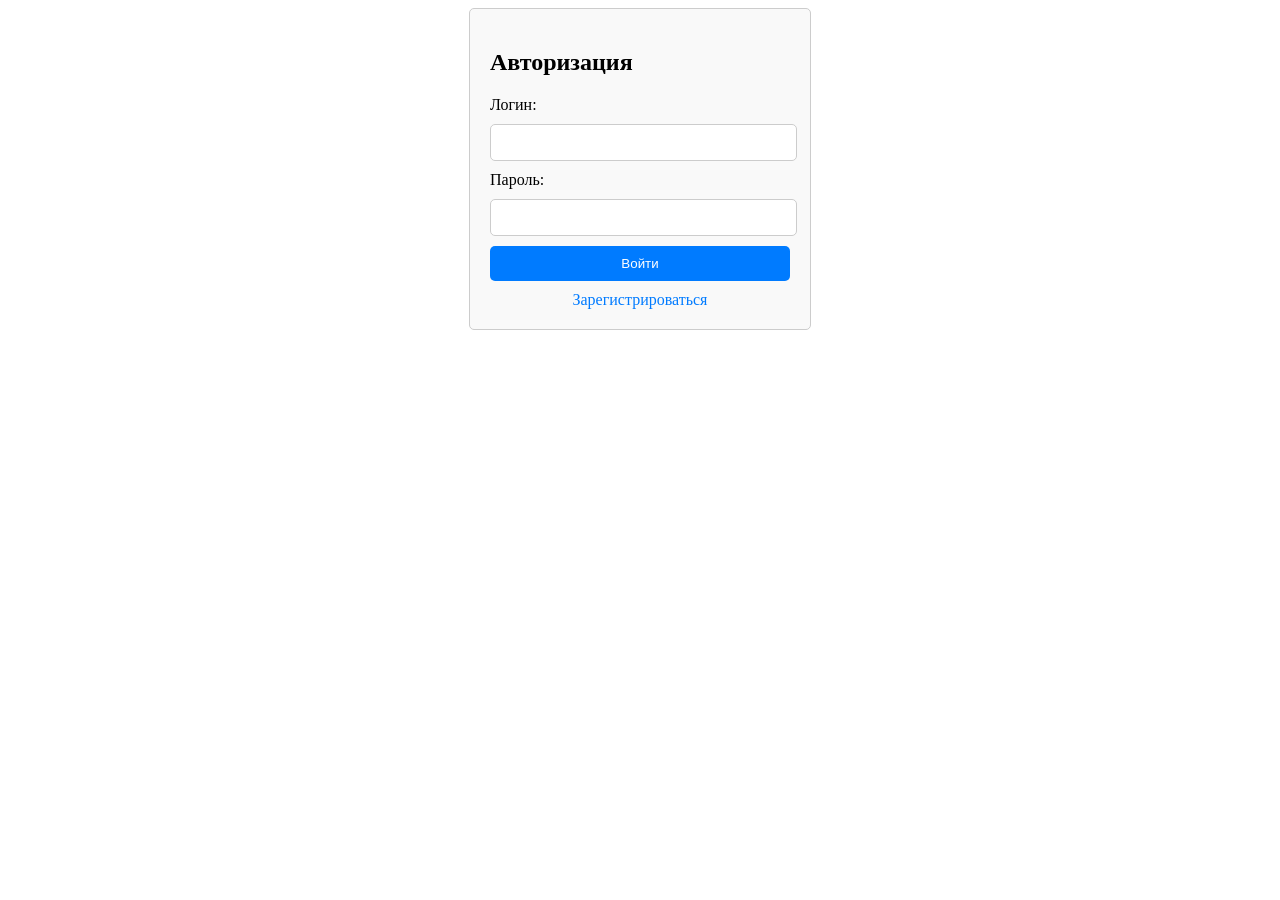
<file: Index.html>
<!DOCTYPE html>
<html lang="ru">
<link rel="stylesheet" href="styles.css"/>

<head>
    <meta charset="UTF-8">
		<title>Вход</title> 
	</head>
	<body>
	<div id="popup" class="popup" style="display:none;">
    <span class="close" onclick="closePopup()">&times;</span>
    <p id="popup-message"></p>
</div>
	<div class="form-container">
        <h2>Авторизация</h2>
        <form action="login.php" method="POST">
            <label for="login">Логин:</label>
            <input type="text" id="login" name="login" required><br>
            <label for="password">Пароль:</label>
            <input type="password" id="password" name="password" required><br>
            <input type="submit" value="Войти">
        </form>
        <a href="register.html">Зарегистрироваться</a>
    </div>
	</body>
</file>
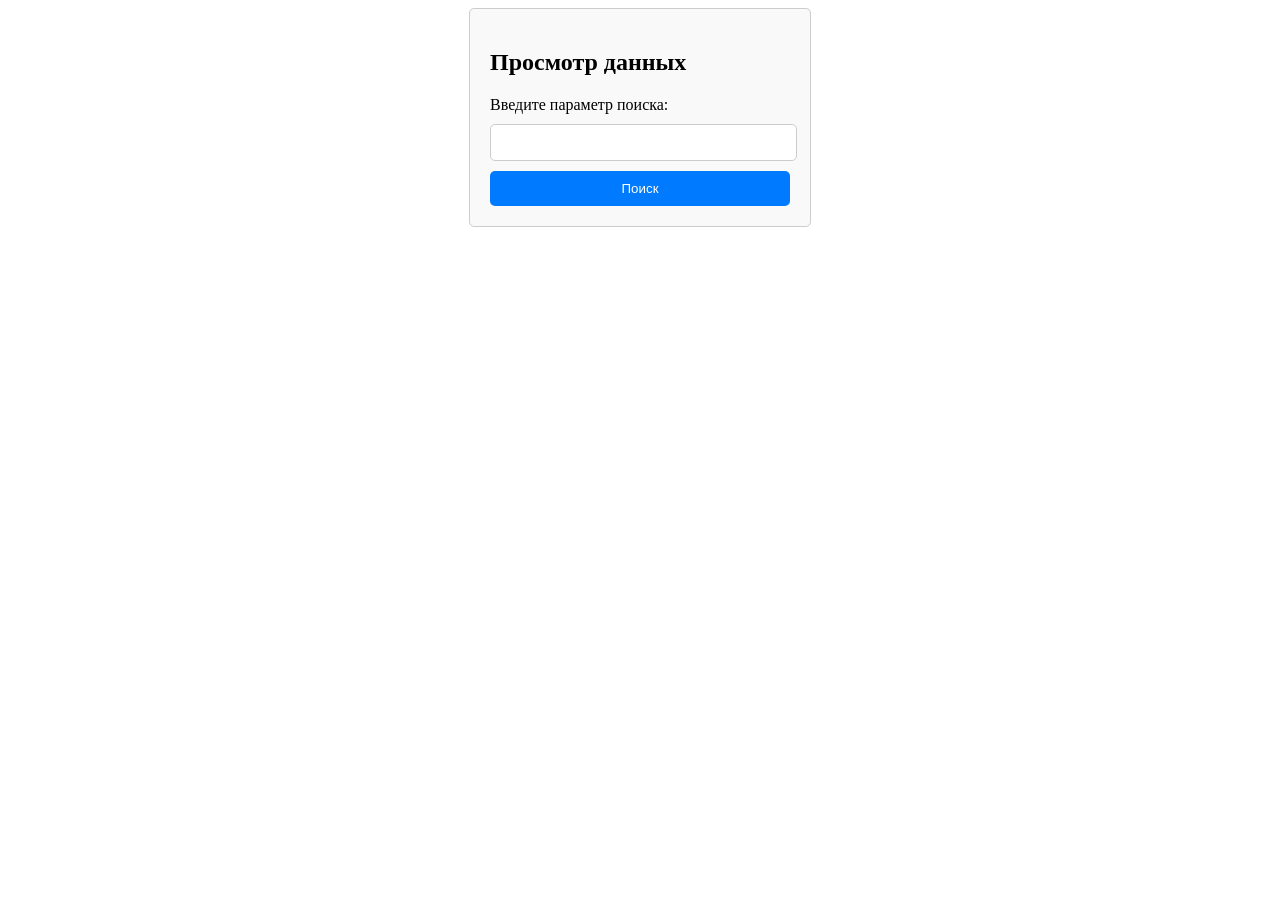
<file: datawatch.html>
<!DOCTYPE html>
<html lang="ru">
<link rel="stylesheet" href="styles.css"/>
<head>
    <meta charset="UTF-8">
    <title>Просмотр данных</title>
</head>
<body>
    <div class="form-container">
        <h2>Просмотр данных</h2>
        <form action="search.php" method="POST">
            <label for="search">Введите параметр поиска:</label>
            <input type="text" id="search" name="search" required><br>
            <input type="submit" value="Поиск">
        </form>
    </div>
</body>
</html>
</file>
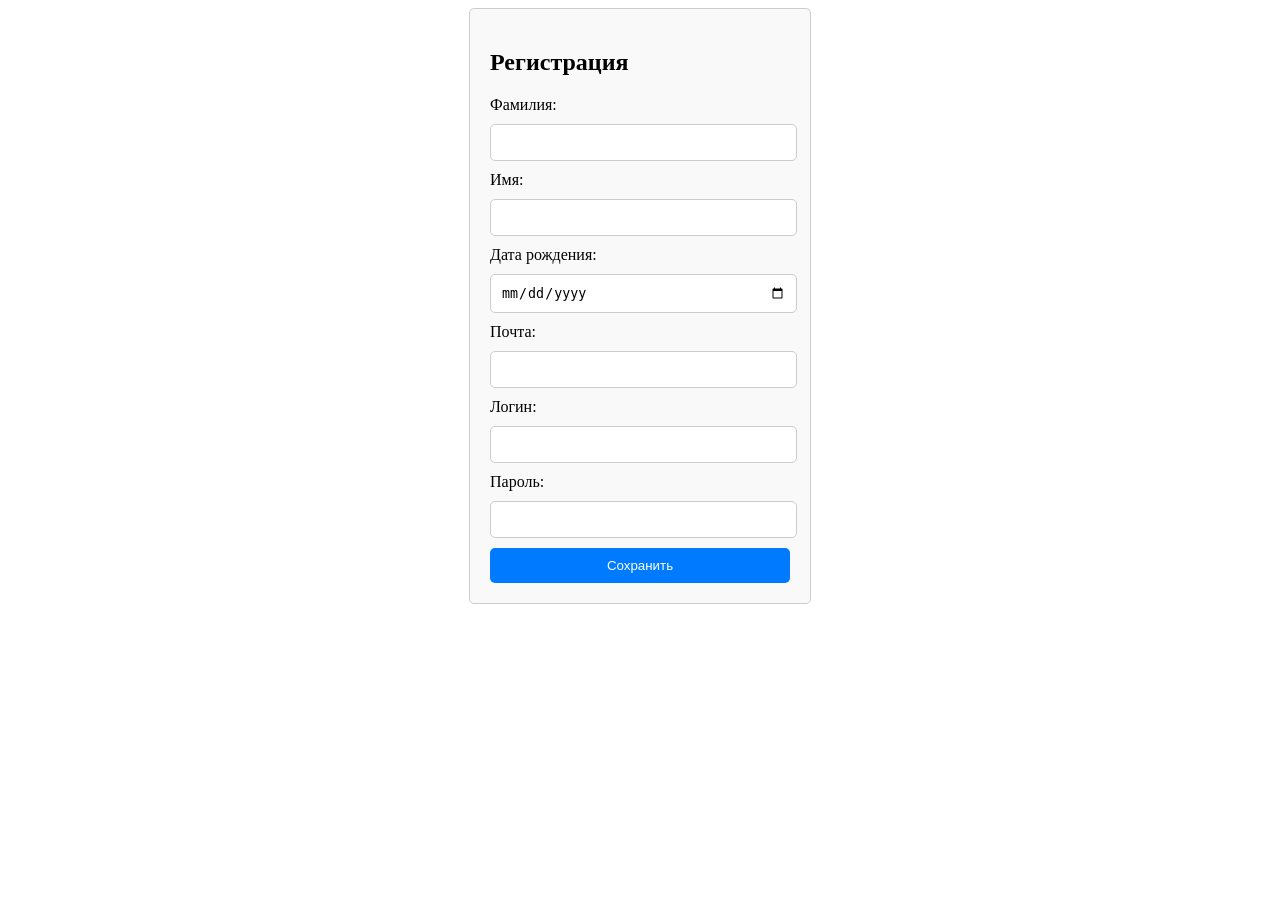
<file: register.html>
<!DOCTYPE HTML>
<html lang="ru">
<head>
    <meta charset="UTF-8">
    <link rel="stylesheet" href="styles.css"/>
    <title>Регистрация</title>
</head>
<body>
    <div class="form-container">
        <h2>Регистрация</h2>
        <form action="register.php" method="POST">
            <label for="surname">Фамилия:</label>
            <input type="text" id="surname" name="surname" required><br>
            <label for="name">Имя:</label>
            <input type="text" id="name" name="name" required><br>
            <label for="birthdate">Дата рождения:</label>
            <input type="date" id="birthdate" name="birthdate" required><br>
            <label for="email">Почта:</label>
            <input type="email" id="email" name="email" required><br>
            <label for="login">Логин:</label>
            <input type="text" id="login" name="login" required><br>
            <label for="password">Пароль:</label>
            <input type="password" id="password" name="password" required><br>
            <input type="submit" value="Сохранить">
        </form>
    </div>
</body>
</html>
</file>
<file: styles.css>
.body{
	background: light-blue;
}



.form-container {
            width: 300px;
            margin: 0 auto;
            padding: 20px;
            border: 1px solid #ccc;
            border-radius: 5px;
            background-color: #f9f9f9;
        }
        .form-container input[type="text"], .form-container input[type="password"], .form-container input[type="date"], .form-container input[type="email"] {
            width: 95%;
            padding: 10px;
            margin: 10px 0;
            border: 1px solid #ccc;
            border-radius: 5px;
        }
		
        .form-container input[type="submit"] {
            width: 100%;
            padding: 10px;
            background-color: #007BFF;
            border: none;
            border-radius: 5px;
            color: white;
            cursor: pointer;
        }
		
        .form-container input[type="submit"]:hover {
            background-color: #0056b3;
        }
        .form-container a {
            display: block;
            text-align: center;
            margin-top: 10px;
            color: #007BFF;
            text-decoration: none;
        }
</file>
